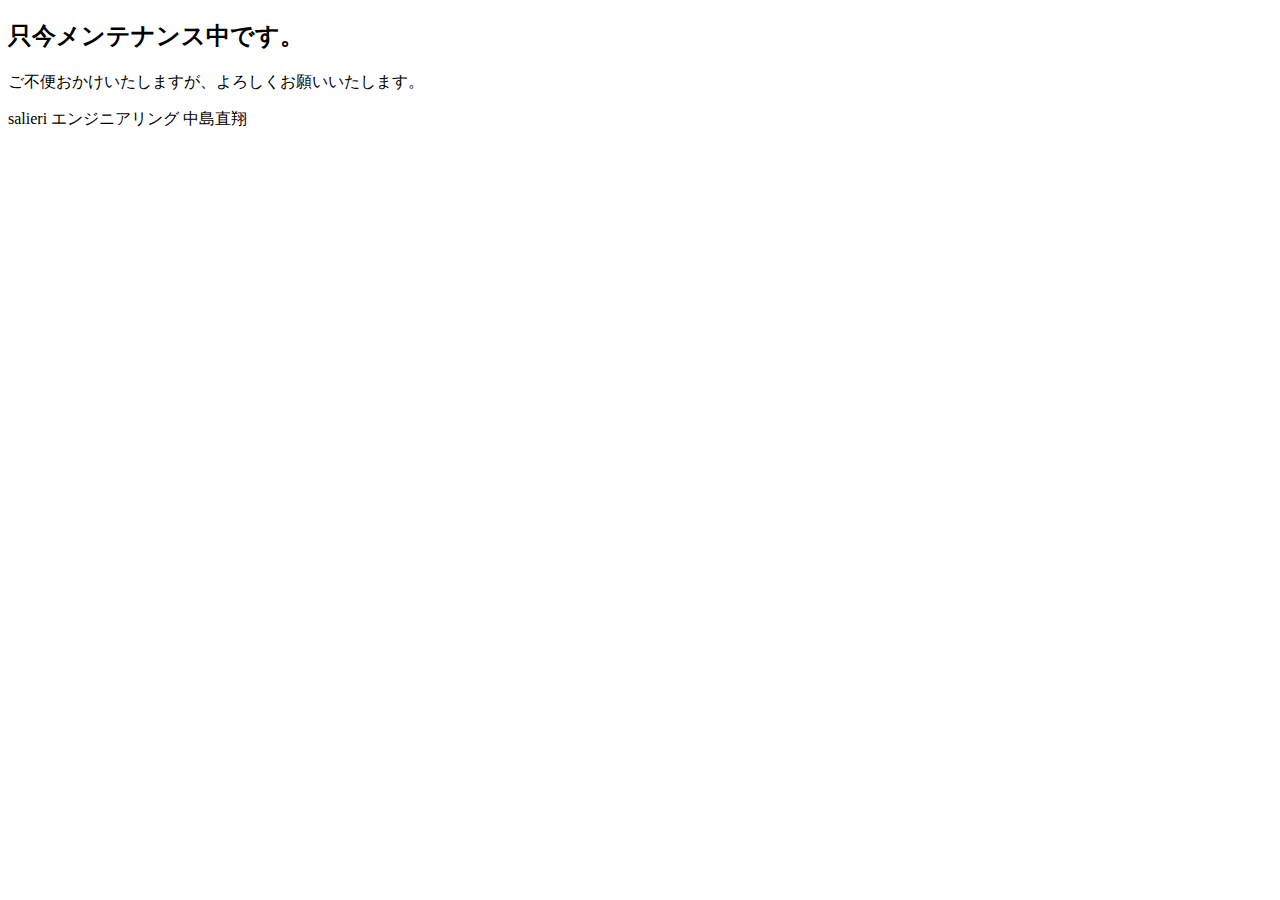
<file: maintenance.html>
<!DOCTYPE html>
<html>
    <head>
        <meta charset="utf-8">
        <title>Salieriエジニアリング</title>
    </head>
    <body>
        <h2>只今メンテナンス中です。</h2>
        <p>ご不便おかけいたしますが、よろしくお願いいたします。</p>
        <p>salieri エンジニアリング   中島直翔</p>
    </body>

</html>
</file>
